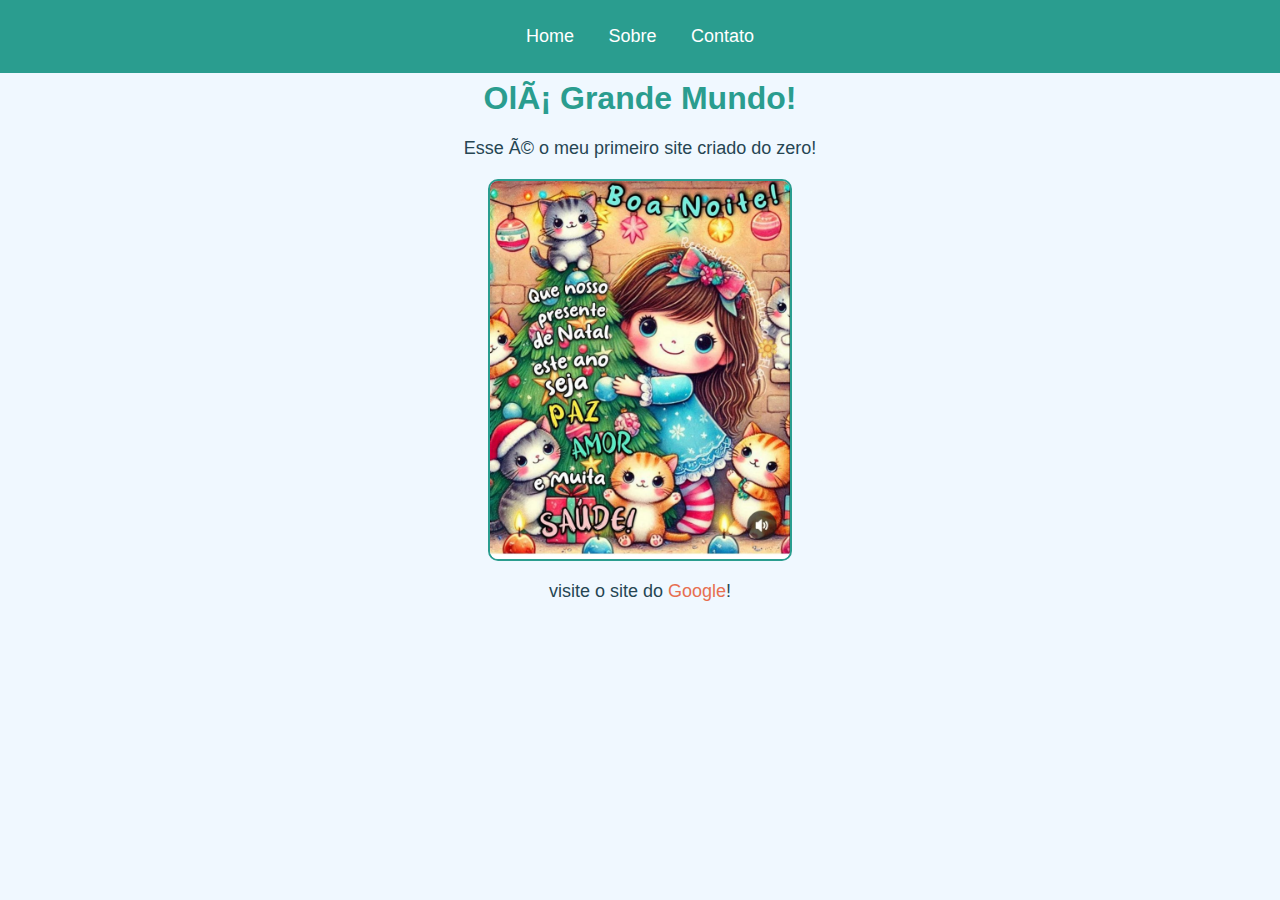
<file: index.html>
<!DOCTYPE html>
<html lang="pt-br">
    <head>
        <meta charset="UFT-8">
        <meta name="viewport"
        content="width=device-width,
        initial-scale=1.0">
        <title>Meu Primeiro Site</title>
        <link rel="stylesheet" href="style.css">
    </head>
    <body>
        <h1>Olá Grande Mundo!</h1>
        <p>Esse é o meu primeiro site criado do zero!</p>
        
        <!--adicionando uma imagem-->
        <img src="FE.jpeg" alt="Minha primeira imagem" width="300">

        <!--adicionando um link-->
        <p> visite o site do <a
             href="https://www.google.com"
            target="_blank">Google</a>!</p>

            <nav>
                <ul>
                    <li><a href="index.html">Home</a></li>
                    <li><a href="sobre.html">Sobre</a></li>
                    <li><a href="contato.html">Contato</a></li>
                    </ul>
                    </nav>

    </body>
</html>
</file>
<file: style.css>
/*estilo global*/
body {
    background-color: #f0f8ff; /*cor de fundo*/
    font-family: Arial, sans-serif; /*tipo de fonte*/
    margin: 0; /*remove margens padrão*/
    padding: 0; /*remove espaços padrão*/
}

/*estilo para o titulo*/
h1 {
    color: #2a9d8f; /*cor do teexto*/
    text-align: center; /*alinhamento*/
    margin-top: 80px; /*espaço superior*/
}

/*estilo para os paragrafos*/
p {
    color: #264653;  /*cor do teexto*/
    text-align: center;/*alinhamento*/
    font-size: 18px; /*tamanho da fonte*/
    margin-top: 20px; /*espaço superior*/
}

img {
    border: 2px solid #2a9d8f; /*borda ao redor da imagem*/
    border-radius: 10px; /*deixa os cantos arredondados*/
    display: block; /*faz a imagem ficar centralizada*/
    margin: 20px auto; /*adiciona espaçamento e centraliza*/
}

a {
    color: #e76f51; /*cor do link*/
    text-decoration: none; /*remove o sublinhado*/
}

a:hover {
    text-decoration: underline; /*sublinha ao passar o mouse*/
    color: #2a9d8f; /*muda a cor ao passar o mouse*/
}

/*estilo do menu de navegação*/
nav {
    background-color: #2a9d8f; /*cor do fundo do menu*/
    padding: 10px 0; /*espaço interno*/
    position: fixed; /*fixa o menu no topo*/
    top: 0; /*coloca o menu no topo da página*/
    width: 100%; /*faz o menu ocupar toda a largura da tela*/
    z-index: 1000; /*garante que o menu fique por cima de outros conteúdos*/
}

nav ul {
    list-style-type: none; /*remove a lista de marcadores*/
    padding: 0;
    text-align: center; /*centraliza os itens*/
}

nav ul li {
    display: inline; /*coloca os itens na mesma linha*/
    margin: 0 15px; /*espaço entre os itens*/
}

nav ul li a {
    color: white; /*cor do texto do link*/
    text-decoration: none; /*remove o sublinhado*/
    font-size: 18px;
}

nav ul li a:hover {
    text-decoration: underline; /*sublinha ao passar o mouse*/
    color: #264653; /*cor do link ao passar o mouse*/
}
</file>
